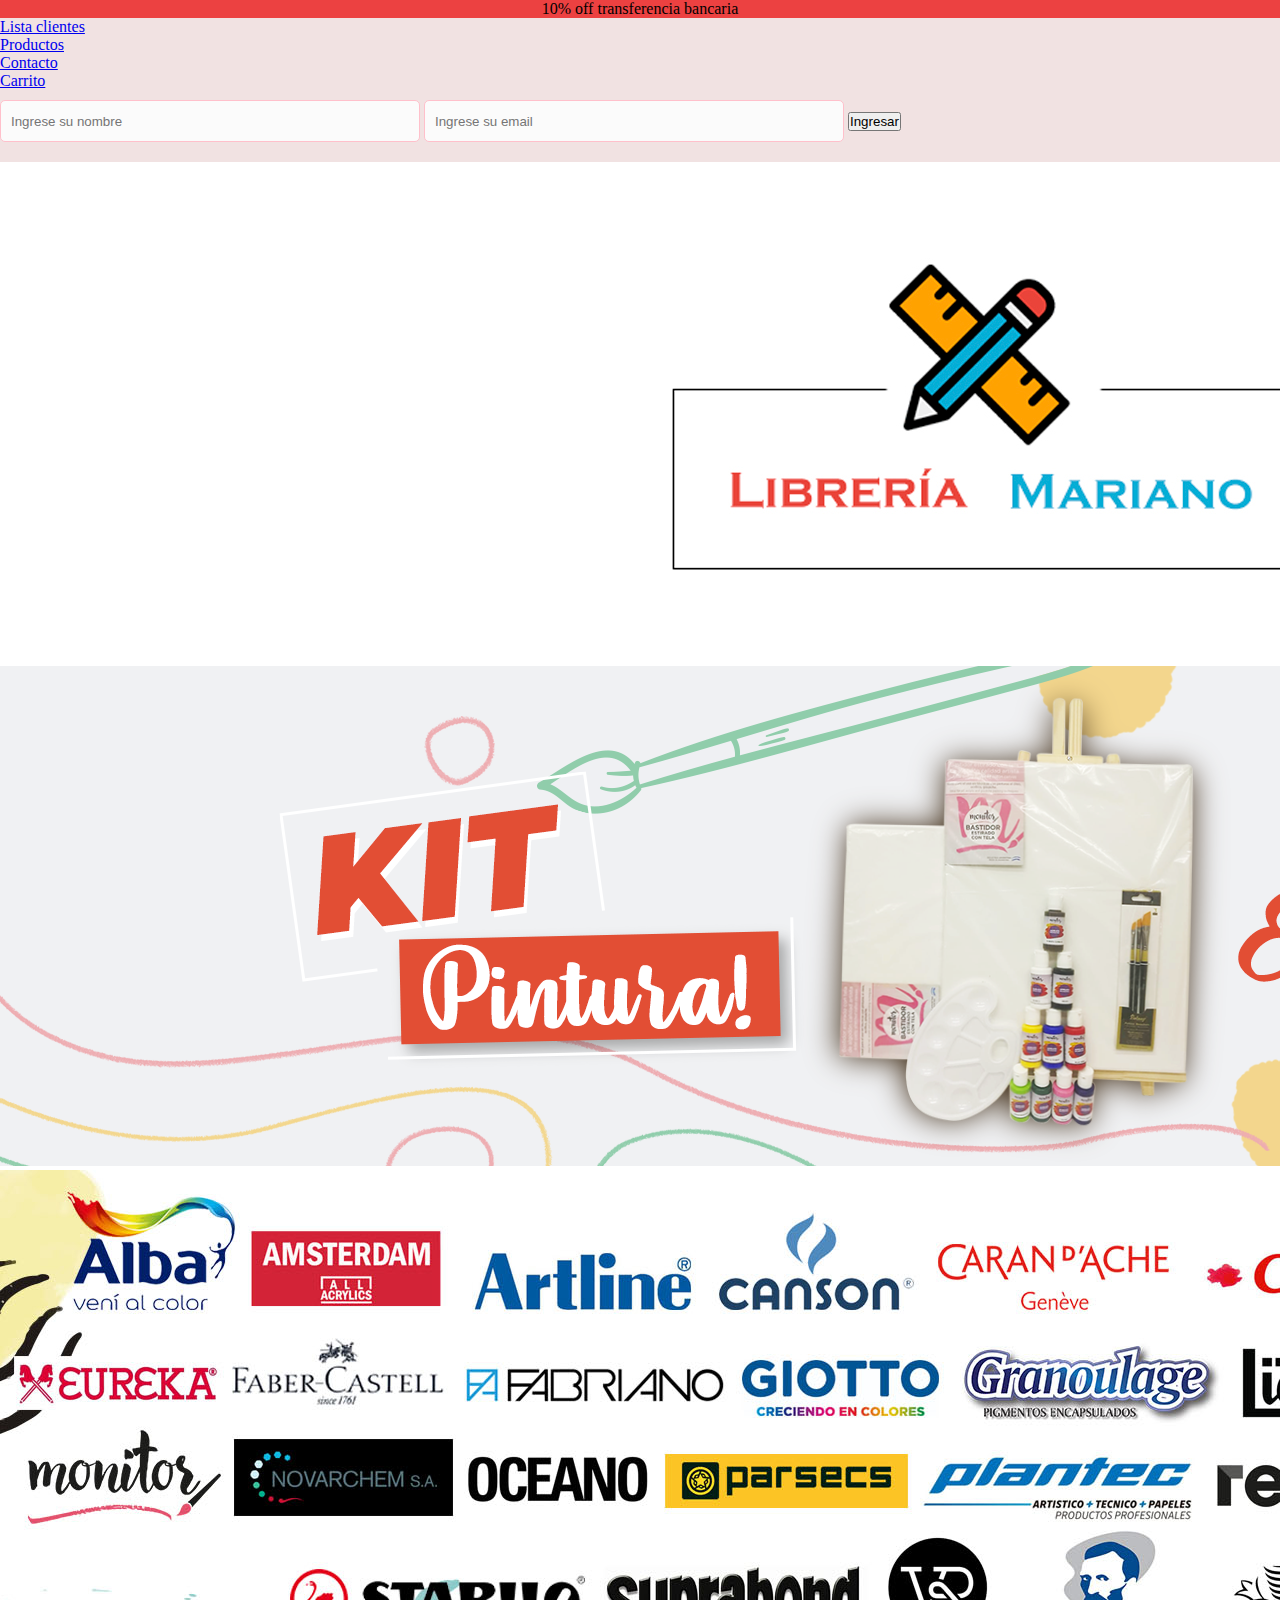
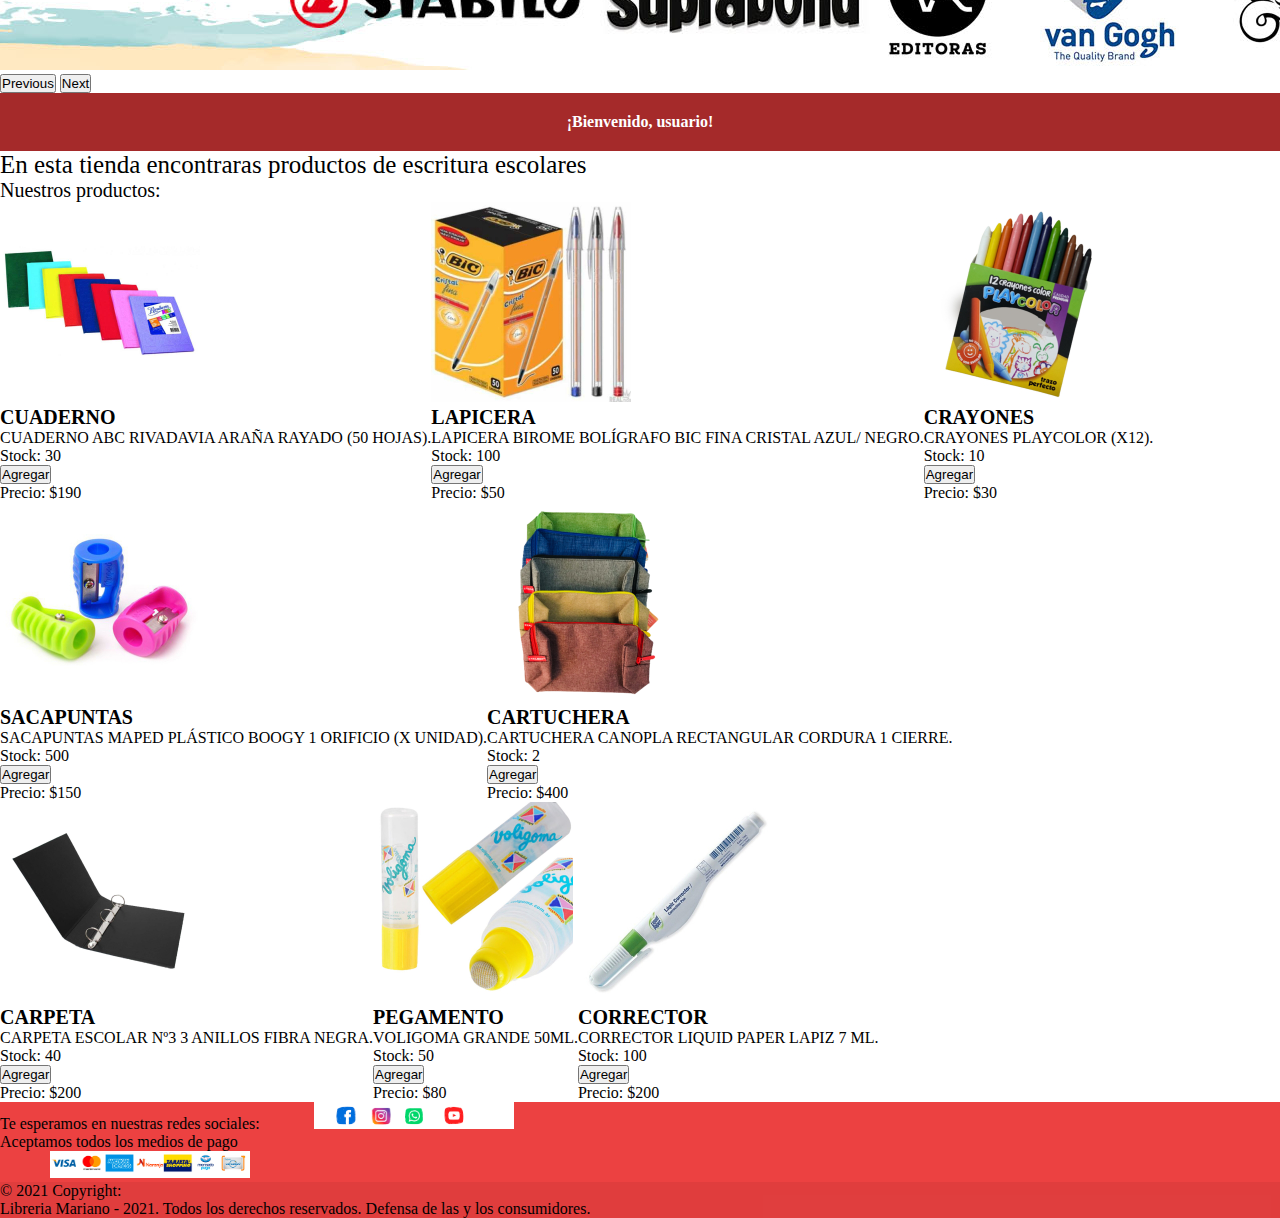
<file: index.html>
<!DOCTYPE html>
<html lang="en">

<head>
  <meta charset="UTF-8">
  <meta http-equiv="X-UA-Compatible" content="IE=edge">
  <meta name="viewport" content="width=device-width, initial-scale=1.0">
  <link href="https://cdn.jsdelivr.net/npm/bootstrap@5.0.2/dist/css/bootstrap.min.css" rel="stylesheet"
    integrity="sha384-EVSTQN3/azprG1Anm3QDgpJLIm9Nao0Yz1ztcQTwFspd3yD65VohhpuuCOmLASjC" crossorigin="anonymous">
  <link rel="stylesheet" href="estilo.css">
  <title>Libreria Mariano</title>
</head>


<body>
  <header>
    <div class="bordeSuperior">
      <span>10% off transferencia bancaria</span>
    </div>
      <nav class="navbar navbar-light" style="background-color: #f1e2e2;">
        <!-- Navbar content -->
        <ul class="nav justify-content-end">
          <li class="nav-item">
            <a class="nav-link active" aria-current="page" href="ajax.html">Lista clientes</a>
          </li>
          <li class="nav-item">
            <a class="nav-link active" aria-current="page" href="productos.html">Productos</a>
          </li>
          <li class="nav-item">
            <a class="nav-link" href="contacto.html">Contacto</a>
          </li>
          <li class="nav-item">
            <a class="nav-link" href="#popup" id="btnPopup">Carrito</a>
          </li>
        </ul>
        <input type="text" placeholder="Ingrese su nombre" id="inputNombre">
        <input type="email" placeholder="Ingrese su email" id="inputEmail">
        <button class="btn btn-primary" id="btnUserAccept">Ingresar</button>
      </nav>
      <div id="popup" class="overlay">
        <div id="popupBody">
            <a id="cerrar" href="#">
                <i class="fas fa-window-close">X</i>
            </a>
            <div class="cuerpo-carrito">
              <table class="table" id="resumenCompra">
                <h3>Carrito de compras</h3>
                <thead>
                  <tr>
                    <th scope="col">Item</th>
                    <th scope="col">Cantidad</th>
                    <th scope="col">Precio</th>
                  </tr>
                </thead>
                <tbody id="cuerpoTabla">
                </tbody>
                <tr>
                  <th id="totalTabla" scope="col">Total</th>
                  <th scope="col"></th>
                  <th scope="col"></th>
                </tr>
              </table>
              <button class="btn btn-primary" id="btnFinalizarCompra">Finalizar compra</button>
            </div>
        </div>
    </div>
  </header>
  <!--Carrusel-->
  <div id="carouselExampleControls" class="carousel slide" data-bs-ride="carousel">
    <div class="carousel-inner">
      <div class="carousel-item active">
        <img src="carrusel/logo.jpg" class="d-block w-100" alt="...">
      </div>
      <div class="carousel-item">
        <img src="carrusel/banner.png" class="d-block w-100" alt="...">
      </div>
      <div class="carousel-item">
        <img src="carrusel/banner 2.jpg" class="d-block w-100" alt="...">
      </div>
    </div>
    <button class="carousel-control-prev" type="button" data-bs-target="#carouselExampleControls" data-bs-slide="prev">
      <span class="carousel-control-prev-icon" aria-hidden="true"></span>
      <span class="visually-hidden">Previous</span>
    </button>
    <button class="carousel-control-next" type="button" data-bs-target="#carouselExampleControls" data-bs-slide="next">
      <span class="carousel-control-next-icon" aria-hidden="true"></span>
      <span class="visually-hidden">Next</span>
    </button>
  </div>
  <div>
    <h4 class="saludo" id="saludoElement">¡Bienvenido, usuario!</h4>
  </div>
  <div class="titulos">
    <p class="titulo-principal">En esta tienda encontraras productos de escritura escolares</p>
    <p class="titulo-secundario">Nuestros productos:</p>
  </div>
  <!--nuestro productos-->
  <div class="contenedor-productos" id="productos">
  </div>
        <!-- Footer -->
        <footer class="text-center text-lg-start bg- text-muted">
          <!-- Section: Social media -->
          <section class="d-flex justify-content-center justify-content-lg-between p-4 border-bottom">
              <!-- Left -->
              <div class="me-5 d-none d-lg-block">
                  <span>Te esperamos en nuestras redes sociales:</span>
                  <img src="footer/redes.png" alt="">
              </div>

          </section>
          <!-- Section: Social media -->
          <p>
              Aceptamos todos los medios de pago
          </p>
          <img src="footer/tarjetas.png" alt="">

          <!-- Copyright -->
          <div class="text-center p-4" style="background-color: rgba(0, 0, 0, 0.05);">
              © 2021 Copyright:
              <p>Libreria Mariano - 2021. Todos los derechos reservados. Defensa de las y los consumidores.</p>
          </div>
          <!-- Copyright -->
      </footer>
      <!-- Footer -->
  <script src="https://cdn.jsdelivr.net/npm/bootstrap@5.0.2/dist/js/bootstrap.bundle.min.js"
  integrity="sha384-MrcW6ZMFYlzcLA8Nl+NtUVF0sA7MsXsP1UyJoMp4YLEuNSfAP+JcXn/tWtIaxVXM" crossorigin="anonymous">
</script>
<script src="https://code.jquery.com/jquery-3.6.0.min.js" integrity="sha256-/xUj+3OJU5yExlq6GSYGSHk7tPXikynS7ogEvDej/m4=" crossorigin="anonymous"></script>
<script src="objetos.js"></script>
<script src="main.js"></script>
<script src="usuario.js"></script>
<script src="animacion.js"></script>
</body>

</html>
</file>
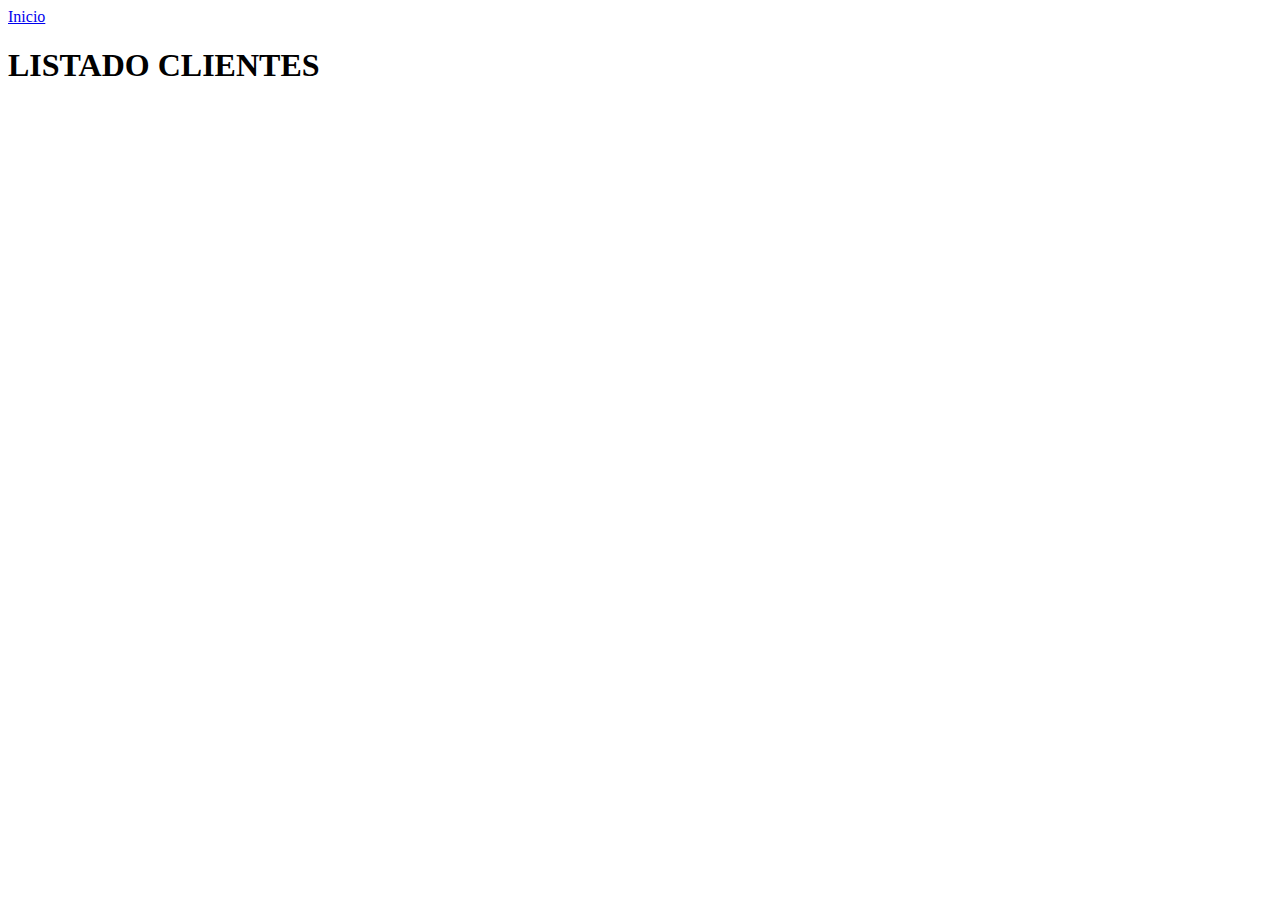
<file: ajax.html>
<!DOCTYPE html>
<html lang="en">
<head>
    <meta charset="UTF-8">
    <meta http-equiv="X-UA-Compatible" content="IE=edge">
    <meta name="viewport" content="width=device-width, initial-scale=1.0">
    <title>Document</title>
</head>
<body>
    <main>
        <a href="index.html">Inicio</a>
        <h1>LISTADO CLIENTES</h1>
        <div id="listadoJson"></div>
    </main>
    <script src="https://code.jquery.com/jquery-3.6.0.min.js" integrity="sha256-/xUj+3OJU5yExlq6GSYGSHk7tPXikynS7ogEvDej/m4=" crossorigin="anonymous"></script>
    <script src="ajax.js"></script>
</body>
</html>
</file>
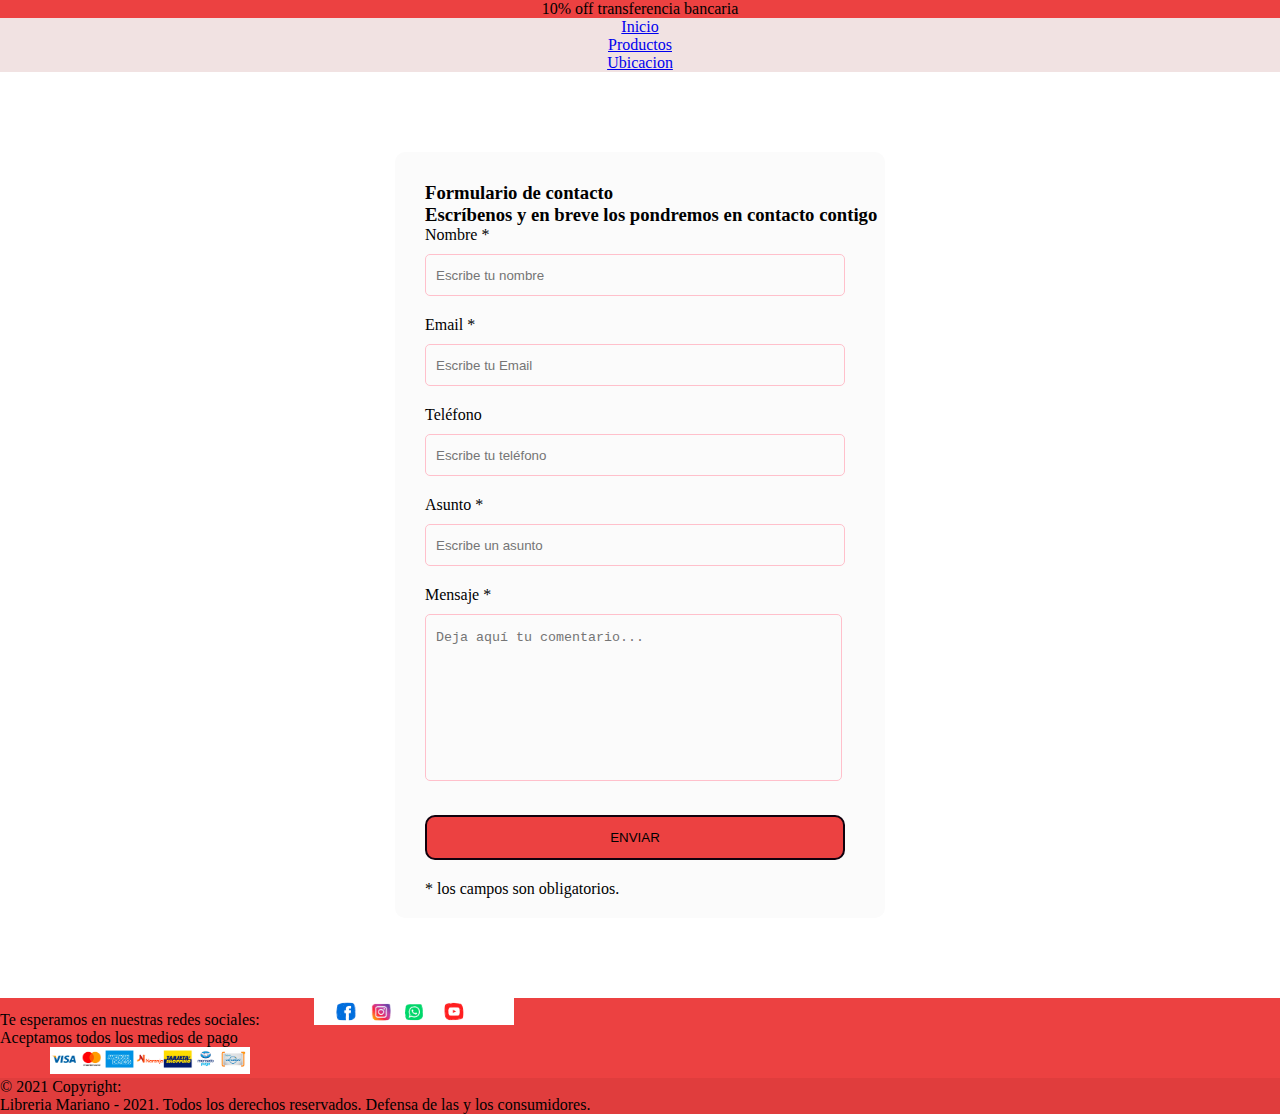
<file: contacto.html>
<!DOCTYPE html>
<html lang="en">

<head>
    <meta charset="UTF-8">
    <meta http-equiv="X-UA-Compatible" content="IE=edge">
    <meta name="viewport" content="width=device-width, initial-scale=1.0">
    <link href="https://cdn.jsdelivr.net/npm/bootstrap@5.0.2/dist/css/bootstrap.min.css" rel="stylesheet"
        integrity="sha384-EVSTQN3/azprG1Anm3QDgpJLIm9Nao0Yz1ztcQTwFspd3yD65VohhpuuCOmLASjC" crossorigin="anonymous">
    <link rel="stylesheet" href="estilo.css">
    <title>Contacto</title>
</head>
<header>
    <div class="bordeSuperior">
        <span>10% off transferencia bancaria</span>
        <nav class="navbar navbar-light" style="background-color: #f1e2e2;">
            <!-- Navbar content -->

            <ul class="nav justify-content-end">
                <li class="nav-item">
                    <a class="nav-link" href="index.html">Inicio</a>
                </li>
                <li class="nav-item">
                    <a class="nav-link active" aria-current="page" href="productos.html">Productos</a>
                </li>
                <li class="nav-item">
                    <a class="nav-link" href="#">Ubicacion</a>
                </li>
            </ul>
        </nav>
</header>

<body>
    <!-- formulario de contacto en html y css -->

    <div class="contact_form">

        <div class="formulario">
            <h3>Formulario de contacto</h3>
            <h3>Escríbenos y en breve los pondremos en contacto contigo</h3>


            <form action="submeter-formulario.php" method="post">


                <p>
                    <label for="nombre" class="colocar_nombre">Nombre
                        <span class="obligatorio">*</span>
                    </label>
                    <input type="text" name="introducir_nombre" id="nombre" required="obligatorio"
                        placeholder="Escribe tu nombre">
                </p>

                <p>
                    <label for="email" class="colocar_email">Email
                        <span class="obligatorio">*</span>
                    </label>
                    <input type="email" name="introducir_email" id="email" required="obligatorio"
                        placeholder="Escribe tu Email">
                </p>

                <p>
                    <label for="telefone" class="colocar_telefono">Teléfono
                    </label>
                    <input type="tel" name="introducir_telefono" id="telefono" placeholder="Escribe tu teléfono">
                </p>

                <p>
                    <label for="asunto" class="colocar_asunto">Asunto
                        <span class="obligatorio">*</span>
                    </label>
                    <input type="text" name="introducir_asunto" id="assunto" required="obligatorio"
                        placeholder="Escribe un asunto">
                </p>

                <p>
                    <label for="mensaje" class="colocar_mensaje">Mensaje
                        <span class="obligatorio">*</span>
                    </label>
                    <textarea name="introducir_mensaje" class="texto_mensaje" id="mensaje" required="obligatorio"
                        placeholder="Deja aquí tu comentario..."></textarea>
                </p>

                <button class="btn-enviar" type="submit" name="enviar_formulario" id="enviar">
                    <p>Enviar</p>
                </button>

                <p class="aviso">
                    <span class="obligatorio"> * </span>los campos son obligatorios.
                </p>

            </form>
        </div>
    </div>
        <!-- Footer -->
        <footer class="text-center text-lg-start bg- text-muted">
            <!-- Section: Social media -->
            <section class="d-flex justify-content-center justify-content-lg-between p-4 border-bottom">
                <!-- Left -->
                <div class="me-5 d-none d-lg-block">
                    <span>Te esperamos en nuestras redes sociales:</span>
                    <img src="footer/redes.png" alt="">
                </div>

            </section>
            <!-- Section: Social media -->
            <p>
                Aceptamos todos los medios de pago
            </p>
            <img src="footer/tarjetas.png" alt="">

            <!-- Copyright -->
            <div class="text-center p-4" style="background-color: rgba(0, 0, 0, 0.05);">
                © 2021 Copyright:
                <p>Libreria Mariano - 2021. Todos los derechos reservados. Defensa de las y los consumidores.</p>
            </div>
            <!-- Copyright -->
        </footer>
        <!-- Footer -->
</body>

</html>
</file>
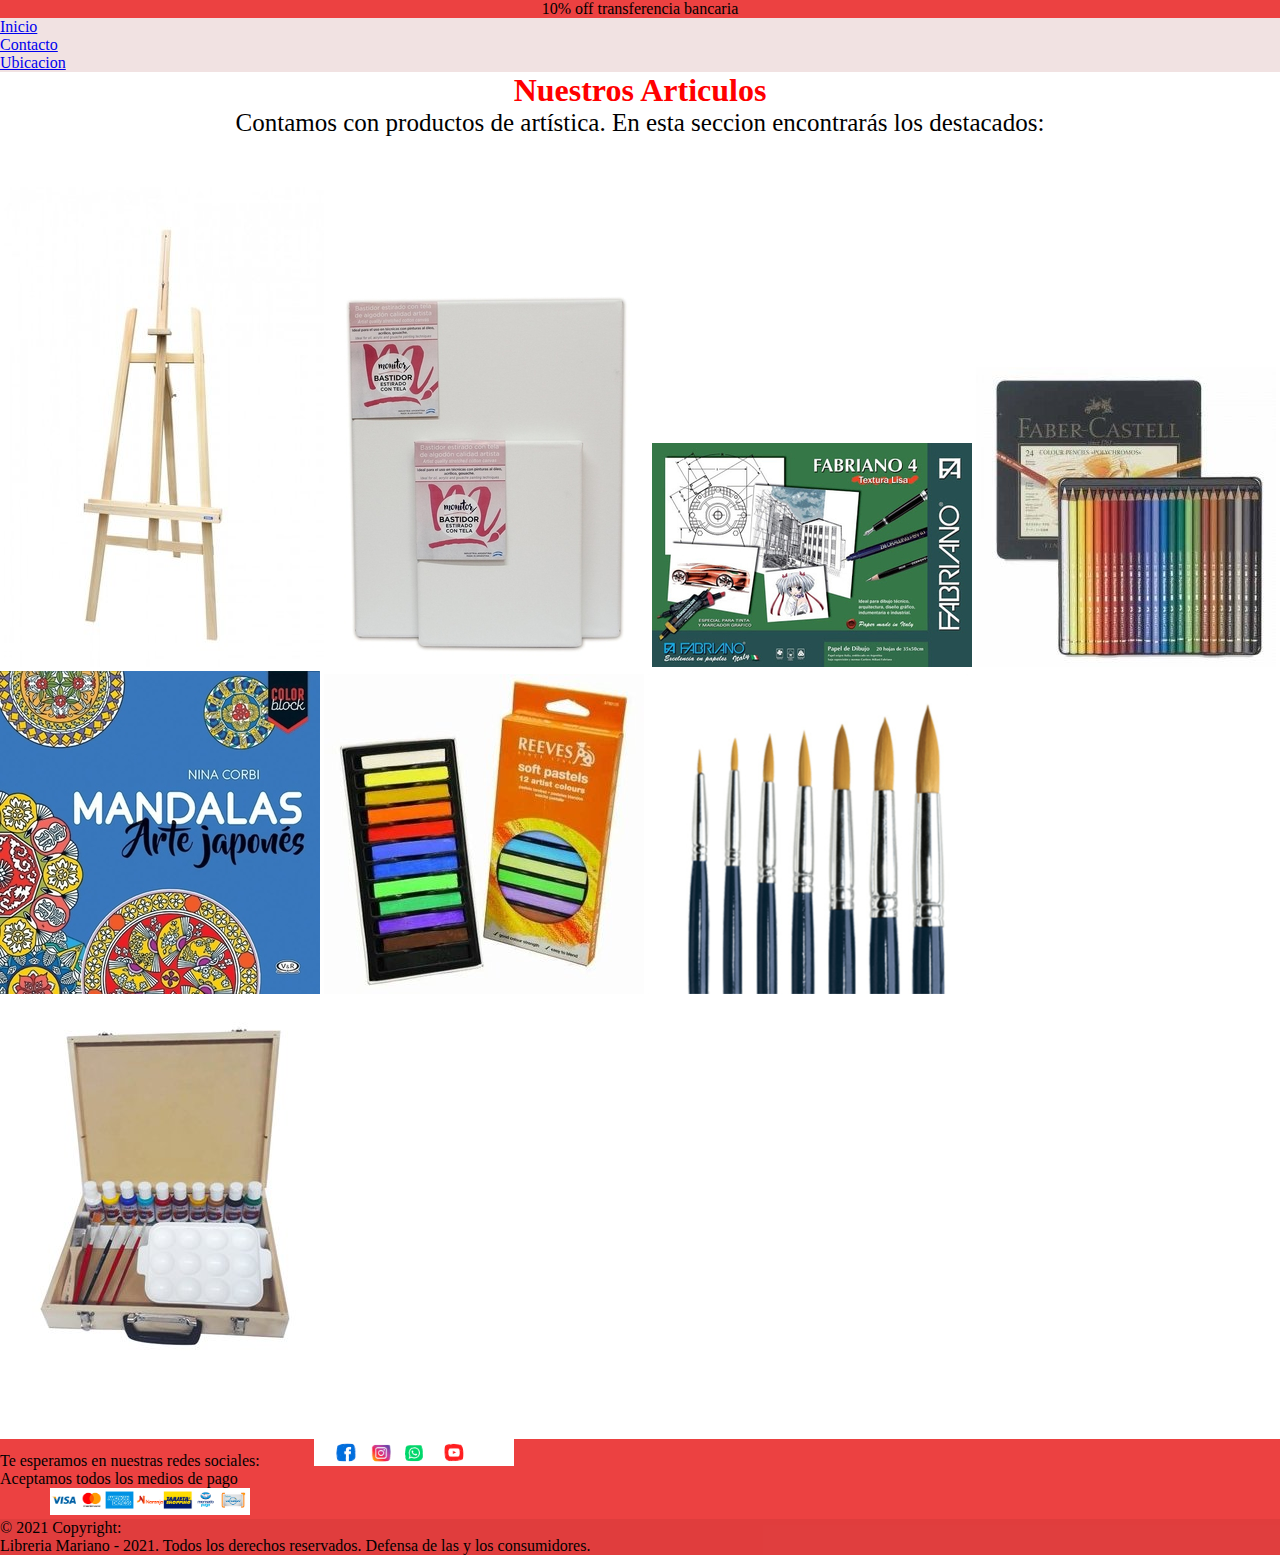
<file: productos.html>
<!DOCTYPE html>
<html lang="en">

<head>
  <meta charset="UTF-8">
  <meta http-equiv="X-UA-Compatible" content="IE=edge">
  <meta name="viewport" content="width=device-width, initial-scale=1.0">
  <link href="https://cdn.jsdelivr.net/npm/bootstrap@5.0.2/dist/css/bootstrap.min.css" rel="stylesheet"
    integrity="sha384-EVSTQN3/azprG1Anm3QDgpJLIm9Nao0Yz1ztcQTwFspd3yD65VohhpuuCOmLASjC" crossorigin="anonymous">
  <link rel="stylesheet" href="estilo.css">
  <title>Productos</title>
</head>

<body>
  <header>
    <div class="bordeSuperior">
      <span>10% off transferencia bancaria</span>
    </div>
    <nav class="navbar navbar-light" style="background-color: #f1e2e2;">
      <!-- Navbar content -->
      <ul class="nav justify-content-end">
        <li class="nav-item">
          <a class="nav-link active" aria-current="page" href="index.html">Inicio</a>
        </li>
        <li class="nav-item">
          <a class="nav-link" href="contacto.html">Contacto</a>
        </li>
        <li class="nav-item">
          <a class="nav-link" href="#">Ubicacion</a>
        </li>
      </ul>
    </nav>
    <h1>Nuestros Articulos</h1>
    <p class="titulo-productos">Contamos con productos de artística. En esta seccion encontrarás los destacados:</p>
  </header>
  <main>
    <div class="imagenes-productos">
      <div>
        <img src="productos/atril.jpg" alt="">
        <img src="productos/bastidor.jpg" alt="">
        <img src="productos/block.jpg" alt="">
        <img src="productos/lapices.jpg" alt="">
      </div>
      <div>
        <img src="productos/mandalas.jpg" alt="">
        <img src="productos/pasteles.jpg" alt="">
        <img src="productos/pinceles.png" alt="">
        <img src="productos/set.jpg" alt="">
      </div>
    </div>
  </main>
  <!-- Footer -->
  <footer class="text-center text-lg-start bg- text-muted">
    <!-- Section: Social media -->
    <section class="d-flex justify-content-center justify-content-lg-between p-4 border-bottom">
      <!-- Left -->
      <div class="me-5 d-none d-lg-block">
        <span>Te esperamos en nuestras redes sociales:</span>
        <img src="footer/redes.png" alt="">
      </div>

    </section>
    <!-- Section: Social media -->
    <p>
      Aceptamos todos los medios de pago
    </p>
    <img src="footer/tarjetas.png" alt="">

    <!-- Copyright -->
    <div class="text-center p-4" style="background-color: rgba(0, 0, 0, 0.05);">
      © 2021 Copyright:
      <p>Libreria Mariano - 2021. Todos los derechos reservados. Defensa de las y los consumidores.</p>
    </div>
    <!-- Copyright -->
  </footer>
  <!-- Footer -->
  <script src="https://cdn.jsdelivr.net/npm/bootstrap@5.0.2/dist/js/bootstrap.bundle.min.js"
    integrity="sha384-MrcW6ZMFYlzcLA8Nl+NtUVF0sA7MsXsP1UyJoMp4YLEuNSfAP+JcXn/tWtIaxVXM" crossorigin="anonymous">
  </script>
</body>

</html>
</file>
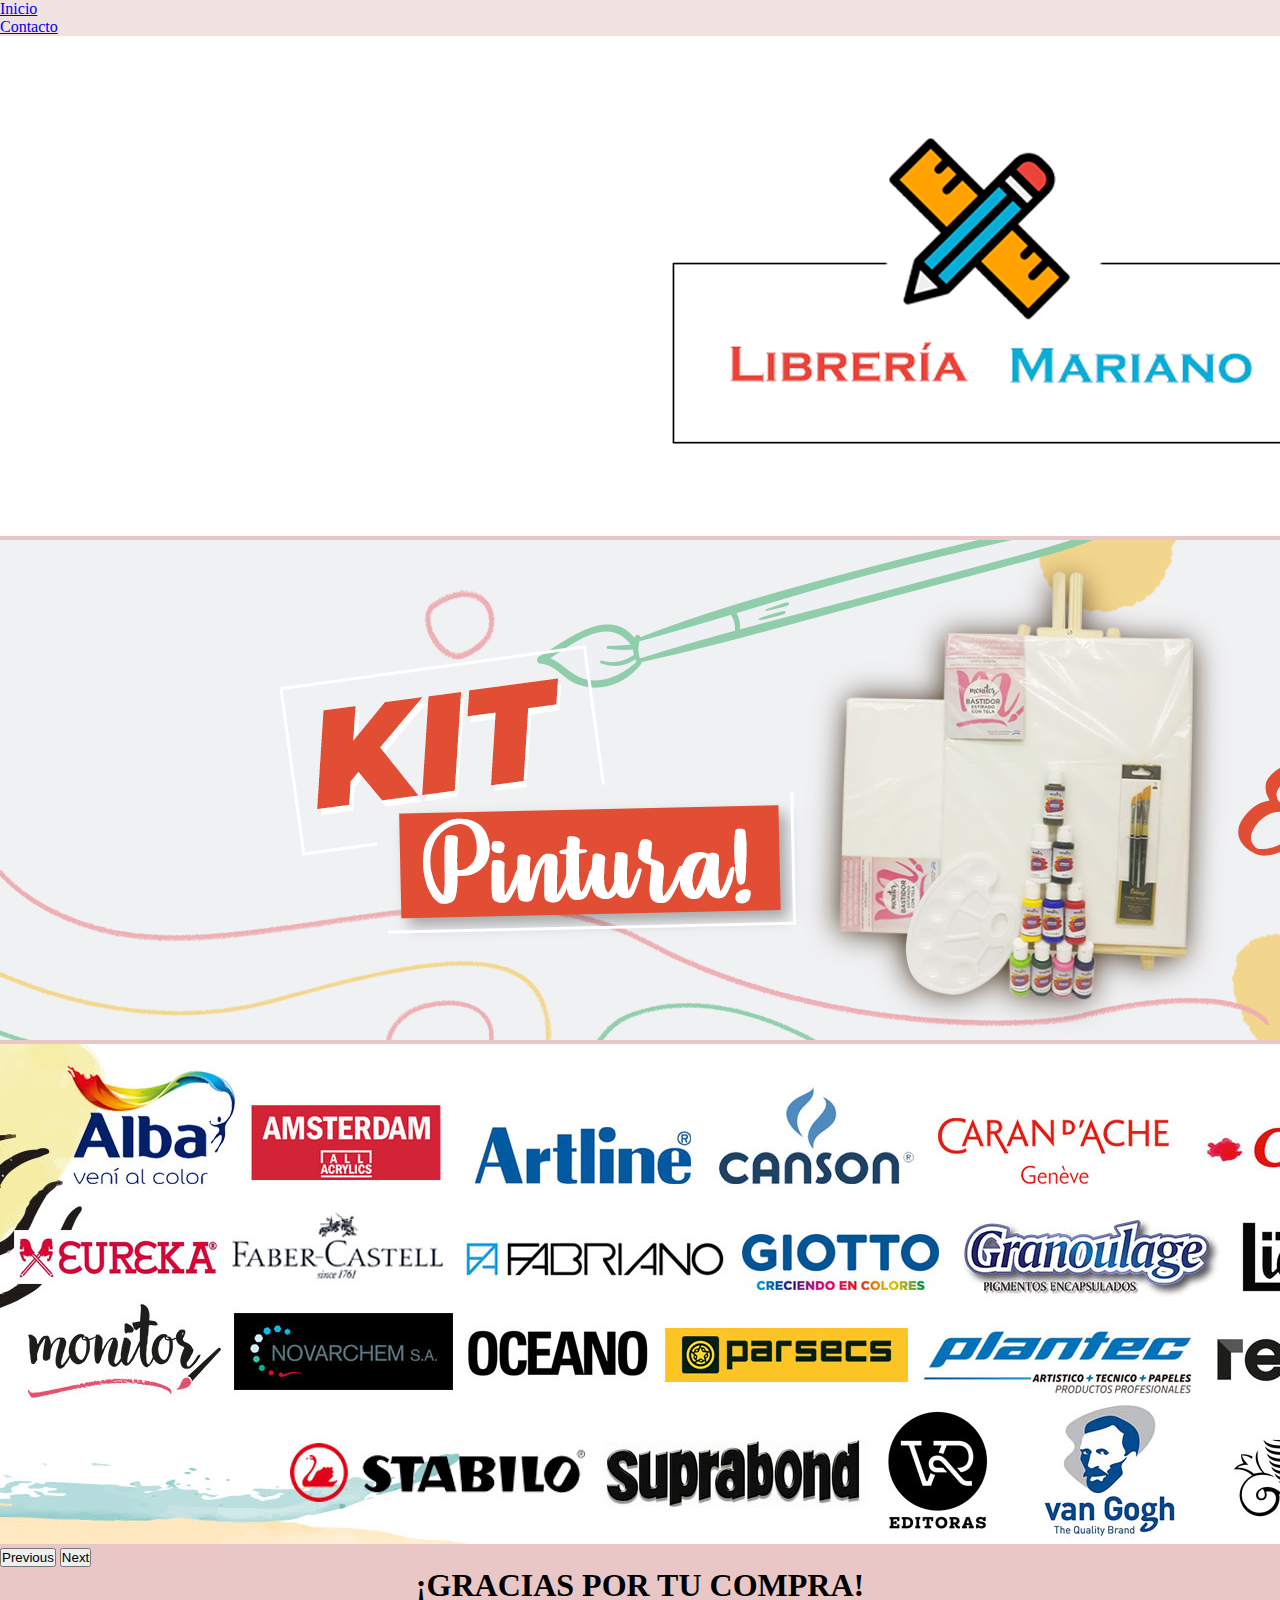
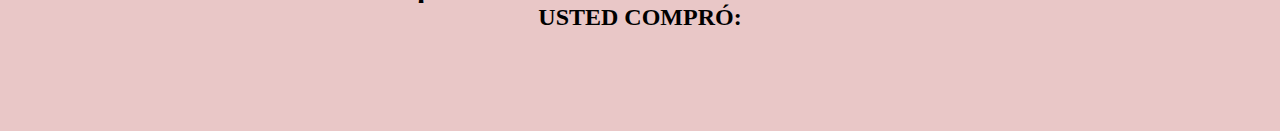
<file: resumen.html>
<!DOCTYPE html>
<html lang="en">
<head>
    <meta charset="UTF-8">
    <meta http-equiv="X-UA-Compatible" content="IE=edge">
    <meta name="viewport" content="width=device-width, initial-scale=1.0">
    <link href="https://cdn.jsdelivr.net/npm/bootstrap@5.0.2/dist/css/bootstrap.min.css" rel="stylesheet"
    integrity="sha384-EVSTQN3/azprG1Anm3QDgpJLIm9Nao0Yz1ztcQTwFspd3yD65VohhpuuCOmLASjC" crossorigin="anonymous">
  <link rel="stylesheet" href="estilo.css">
    <title>Libreria Mariano</title>
</head>
<body class="main-resumen">
    <header>
        <nav class="navbar navbar-light" style="background-color: #f1e2e2;">
            <ul class="nav justify-content-end">
              <li class="nav-item">
                <a class="nav-link active" aria-current="page" href="index.html">Inicio</a>
              </li>
              <li class="nav-item">
                <a class="nav-link" href="contacto.html">Contacto</a>
              </li>
          </nav>
        <div id="carouselExampleControls" class="carousel slide" data-bs-ride="carousel">
            <div class="carousel-inner">
              <div class="carousel-item active">
                <img src="carrusel/logo.jpg" class="d-block w-100" alt="...">
              </div>
              <div class="carousel-item">
                <img src="carrusel/banner.png" class="d-block w-100" alt="...">
              </div>
              <div class="carousel-item">
                <img src="carrusel/banner 2.jpg" class="d-block w-100" alt="...">
              </div>
            </div>
            <button class="carousel-control-prev" type="button" data-bs-target="#carouselExampleControls" data-bs-slide="prev">
              <span class="carousel-control-prev-icon" aria-hidden="true"></span>
              <span class="visually-hidden">Previous</span>
            </button>
            <button class="carousel-control-next" type="button" data-bs-target="#carouselExampleControls" data-bs-slide="next">
              <span class="carousel-control-next-icon" aria-hidden="true"></span>
              <span class="visually-hidden">Next</span>
            </button>
        </div>
        <section class="resumen-titulos">
            <h1 class="resumen-titulo">¡GRACIAS POR TU COMPRA!</h1>
            <h2 class="resumen-subtitulo">USTED COMPRÓ:</h2>
        </section>
    </header>
    <main>
        <div class="resumen-container" id="final-carrito"></div>
        <div class="total-resumenCarrito" id="total-carrito"></div>
    </main>
    <script src="https://cdn.jsdelivr.net/npm/bootstrap@5.0.2/dist/js/bootstrap.bundle.min.js"
    integrity="sha384-MrcW6ZMFYlzcLA8Nl+NtUVF0sA7MsXsP1UyJoMp4YLEuNSfAP+JcXn/tWtIaxVXM" crossorigin="anonymous">
  </script>
    <script src="https://code.jquery.com/jquery-3.6.0.min.js" integrity="sha256-/xUj+3OJU5yExlq6GSYGSHk7tPXikynS7ogEvDej/m4=" crossorigin="anonymous"></script>
    <script src="resumen.js"></script>
</body>
</html>
</file>
<file: estilo.css>
* {
    margin: 0;
    padding: 0;
}

body{
    background-color: white;
}

footer img{
    width: 200px;
    hyphens: 200px;
    margin-left: 50px;
}

h1{
color: rgb(255, 0, 0);
font-family: fantasy;
text-align: center;
}
p {
    color: black;
}

span {
    color: black
}
.productos{
    font-family: 'Lucida Sans', 'Lucida Sans Regular', 'Lucida Grande', 'Lucida Sans Unicode', Geneva, Verdana, sans-serif;
    color: black;
}

.bordeSuperior{
    background-color: rgb(236, 65, 65);
    text-align: center;

}
#myForm {
    align-items: center;
}
.titulo-principal {
    font-size: 25px;
}
.titulo-secundario {
    font-size: 20px;
}
footer {
    background-color: rgb(236, 65, 65);
}
.logo{
    width: 300px;
align-items: center;
display: flex;

}
.navbar {
    justify-content: flex-end;
}
.saludo {
    background-color: brown;
    padding: 20px 0;
    text-align: center;
    color: white;
}
.contenedor-productos {
    display: flex;
    flex-direction: row;
    flex-wrap: wrap;
}
.imagenCard {
    width: 200px;
}
.card {
    min-width: auto;
    max-width: fit-content;
}
.card-title {
    font-size: 20px;
    font-weight: 600;
    text-transform: uppercase;
}
/*----POPUP CARRITO DE COMPRAS----*/
.overlay { 
    display: flex;
    flex-direction: column;
    align-items: center;
    justify-content: center;
    position: fixed;
    top: 0;
    bottom: 0;
    left: 0;
    right: 0;
    background: rgba(0, 0, 0, 0.8);
    transition: opacity 500ms;
    visibility: hidden;
    opacity: 0;
    z-index: 1000;
}
.overlay:target{
    visibility: visible;
    opacity: 1;
}
#popupBody{
    height: auto;
    border-radius: 50px;
    width: 70%;
    padding: 2%;
    box-shadow: 0 0 5px #CCC;
    background-color: #f1e2e2;
    position: relative;
    box-shadow: 0 0 10px white;
}
.cuerpo-carrito {
    display: flex;
    flex-direction: column;
    align-items: center;
}
.table h3 {
    margin: 10px 0;
}
#cerrar{
    position: absolute;
    top: 20px;
    right: 30px;
    font-size: 30px;
    font-weight: bold;
    text-decoration: none;
    color: #F00;
    transition: all 200ms;
}
.titulo-productos {
    font-size: 25px;
    text-align: center;
}
.imagenes-productos {
    display: flex;
    flex-direction: column;
    align-items: center;
    margin: 50px 0;
}
.imagenes-productos img:hover {
    transform: scale(1.2);
    transition: all 0.1s ease-out;
}
.main-resumen {
    background-color: #e9c7c7;
}
.resumen-titulo {
    text-align: center;
    color: black;
}
.resumen-subtitulo {
    text-align: center;
}
.resumen-container {
    display: flex;
    flex-direction: row;
    flex-wrap: wrap;
    align-items: center;
    justify-content: center;
    padding: 50px 0;
}
.resumen-item {
    display: flex;
    flex-direction: column;
    align-items: center;
    margin: 0 1%;
}
.resumen-item img {
    width: 70px;
    margin: 10px 0;
}
.items-precio {
    font-weight: 600;
}
.total-resumenCarrito {
    display: flex;
    align-items: center;
    justify-content: center;
}
.resumen-total {
    font-weight: 900;
    padding: 20px 0;
    width: 300px;
    text-align: center;
    background-color: #ffffff;
    border-radius: 30px;
}
/*formulario contacto*/

.contact_form {
    width: 460px;
    height: auto;
    margin: 80px auto;
    border-radius: 10px;
    padding-top: 30px;
    padding-bottom: 20px;
    background-color: #fbfbfb;
    padding-left: 30px;
}


input {
    background-color: #fbfbfb;
    width: 408px;
    height: 40px;
    border-radius: 5px;
    border-style: solid;
    border-width: 1px;
    border-color: pink;
    margin-top: 10px;
    padding-left: 10px;
    margin-bottom: 20px;
}


textarea {
    background-color: #fbfbfb;
    width: 405px;
    height: 150px;
    border-radius: 5px;
    border-style: solid;
    border-width: 1px;
    border-color: pink;
    margin-top: 10px;
    padding-left: 10px;
    margin-bottom: 20px;
    padding-top: 15px;
    resize: none;
}


label {
    display: block;
    float: center;
}


.btn-enviar {
    height: 45px;
    padding-left: 5px;
    padding-right: 5px;
    margin-bottom: 20px;
    margin-top: 10px;
    text-transform: uppercase;
    background-color: rgb(236, 65, 65);
    border-color: #11010d;
    border-style: solid;
    border-radius: 10px;
    width: 420px;
    cursor: pointer;
}
</file>
